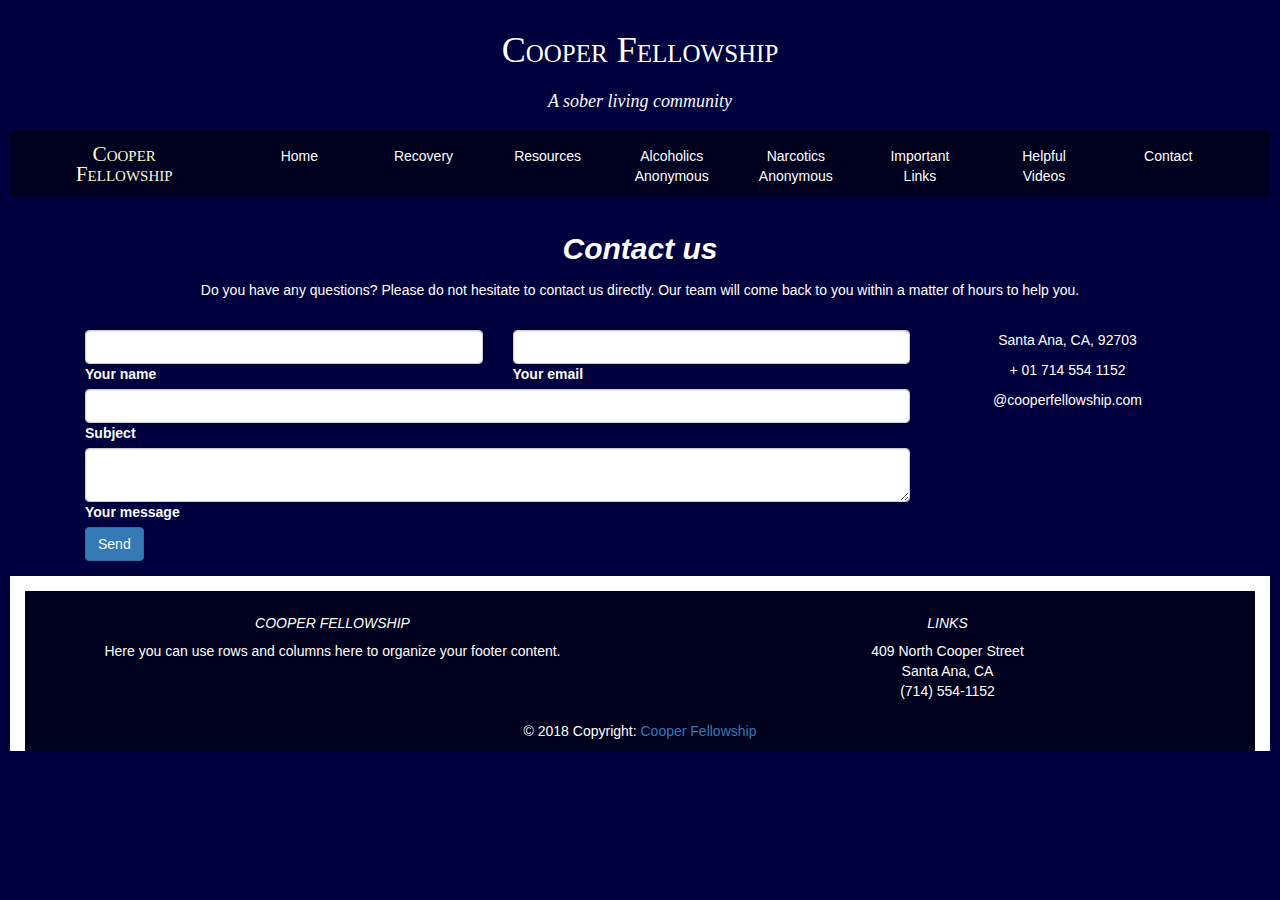
<file: coop/contact.html>
<!DOCTYPE html>
<html>
    
    <head>
        <meta charset="utf-8">
        <meta http-equiv="X-UA-Compatible" content="IE=edge">
        <title>COOPER FELLOWSHIP</title>
        <meta name="description" content="A guide to sobriety at Cooper Fellowship.">
        <meta name="viewport" content="width=device-width, initial-scale=1.0">
        
        <script language="JavaScript" type="text/javascript" src="scripts/jquery-3.3.1.min.js"></script>
        <script language="JavaScript" type="text/javascript" src="scripts/bootstrap.min.js"></script>
        <script src="https://ajax.googleapis.com/ajax/libs/jquery/3.3.1/jquery.min.js"></script>
        <script src="https://maxcdn.bootstrapcdn.com/bootstrap/3.3.7/js/bootstrap.min.js"></script>
        <script src="https://platform.twitter.com/widgets.js"></script>

        <link rel="stylesheet" href="styles/bootstrap.min.css" media=screen>
        <link rel="stylesheet" href="styles/main.css">
        <link rel="stylesheet" href="https://maxcdn.bootstrapcdn.com/bootstrap/3.3.7/css/bootstrap.min.css">

        <script src="https://cdnjs.cloudflare.com/ajax/libs/popper.js/1.12.9/umd/popper.min.js"
        integrity="sha384-ApNbgh9B+Y1QKtv3Rn7W3mgPxhU9K/ScQsAP7hUibX39j7fakFPskvXusvfa0b4Q"
        crossorigin="anonymous"></script>


    </head>
    <body>
        
        
<div class="p-3 mb-2 bg-primary-dark text-light">
    
<!-- Begin Header -->    

<div class="container-fluid" style="background-color:transparent;color:#fff;height:120px;">
 <div class="row">
    <div class="col"></div>
    <div class="col-12">
        <h1 class="text-white">Cooper Fellowship</h1>
    </div>
    <div class="col"></div>
 </div>   
 <div class="row">
    <div class="col"></div>
    <div class="position-relative col-6">
        <h4 class="text-light">A sober living community</h4>
    </div>
    <div class="col"></div>
 </div>
</div>

<div class="nav-container" data-spy="affix" data-offset-top="120">
<nav class="navbar navbar-expand-sm navbar-expand-lg navbar-light bg-light">
  <a class="navbar-brand col-12 col-sm-2">Cooper<br> Fellowship</a>
  <button class="navbar-toggler col-12" type="button" data-toggle="collapse" data-target="#navMenu" aria-controls="navMenu" aria-expanded="false" aria-label="Toggle navigation">
    <span class="navbar-toggler-icon"></span>
      </button>


  <div class="collapse navbar-collapse text-center" id="navMenu">
    <ul class="navbar-nav mr-auto mt-2 mt-lg-2">
    <div class="row">
    <div class="col-lg-6">
     <div class="row">
      <li class="nav-item col-12 col-sm-3 col-lg-3 active">
        <a class="nav-link" href="index.html">Home <span class="sr-only">(current)</span></a>
      </li>
      <li class="nav-item col-12 col-sm-3 col-lg-3">
        <a class="nav-link" href="recovery.html">Recovery</a>
      </li>
      <li class="nav-item col-12 col-sm-3 col-lg-3">
        <a class="nav-link" href="resources.html">Resources</a>
      </li>
      <li class="nav-item col-12 col-sm-3 col-lg-3">
        <a class="nav-link" href="aa.html">Alcoholics Anonymous</a>
      </li>
    </div></div> 
    <div class="col-lg-6">
     <div class="row">        
      <li class="nav-item col-12 col-sm-3 col-lg-3">
        <a class="nav-link" href="na.html">Narcotics Anonymous</a>
      </li>
      <li class="nav-item col-12 col-sm-3 col-lg-3">
        <a class="nav-link" href="links.html">Important Links</a>
      </li>
      <li class="nav-item col-12 col-sm-3 col-lg-3">
        <a class="nav-link" href="videos.html">Helpful Videos</a>
      </li>        
      <li class="nav-item col-12 col-sm-3 col-lg-3">
        <a class="nav-link" href="#">Contact</a>
      </li>
     </div></div></div>
    </ul>
  </div>
</nav>
</div>
        <!-- End Header -->

        
            
   <!-- Begin Page -->

    <!--Section: Contact v.2-->
<div class="container">
<section class="mb-4">

    <!--Section heading-->
    <h2 class="h1-responsive font-weight-bold text-center my-4">Contact us</h2>
    <!--Section description-->
    <p class="text-center w-responsive mx-auto mb-5">Do you have any questions? Please do not hesitate to contact us directly. Our team will come back to you within
        a matter of hours to help you.</p>

    <div class="row">

        <!--Grid column-->
        <div class="col-md-9 mb-md-0 mb-5">
            <form id="contact-form" name="contact-form" action="mail.php" method="POST">

                <!--Grid row-->
                <div class="row">

                    <!--Grid column-->
                    <div class="col-md-6">
                        <div class="md-form mb-0">
                            <input type="text" id="name" name="name" class="form-control">
                            <label for="name" class="">Your name</label>
                        </div>
                    </div>
                    <!--Grid column-->

                    <!--Grid column-->
                    <div class="col-md-6">
                        <div class="md-form mb-0">
                            <input type="text" id="email" name="email" class="form-control">
                            <label for="email" class="">Your email</label>
                        </div>
                    </div>
                    <!--Grid column-->

                </div>
                <!--Grid row-->

                <!--Grid row-->
                <div class="row">
                    <div class="col-md-12">
                        <div class="md-form mb-0">
                            <input type="text" id="subject" name="subject" class="form-control">
                            <label for="subject" class="">Subject</label>
                        </div>
                    </div>
                </div>
                <!--Grid row-->

                <!--Grid row-->
                <div class="row">

                    <!--Grid column-->
                    <div class="col-md-12">

                        <div class="md-form">
                            <textarea type="text" id="message" name="message" rows="2" class="form-control md-textarea"></textarea>
                            <label for="message">Your message</label>
                        </div>

                    </div>
                </div>
                <!--Grid row-->

            </form>

            <div class="text-center text-md-left">
                <a class="btn btn-primary" onclick="document.getElementById('contact-form').submit();">Send</a>
            </div>
            <div class="status"></div>
        </div>
        <!--Grid column-->

        <!--Grid column-->
        <div class="col-md-3 text-center">
            <ul class="list-unstyled mb-0">
                <li><i class="fa fa-map-marker fa-2x"></i>
                    <p>Santa Ana, CA, 92703</p>
                </li>

                <li><i class="fa fa-phone mt-4 fa-2x"></i>
                    <p>+ 01 714 554 1152</p>
                </li>

                <li><i class="fa fa-envelope mt-4 fa-2x"></i>
                    <p>@cooperfellowship.com</p>
                </li>
            </ul>
        </div>
        <!--Grid column-->

    </div>

</section>
<!--Section: Contact v.2-->
    
    </div>
    
    <!-- End Page -->    
        
<div class="container-fluid bg-white">
<!--Footer-->
<footer class="page-footer font-small blue pt-4 mt-4">

    <!--Footer Links-->
    <div class="container-fluid text-center text-md-center">
        <div class="row">

            <!--First column-->
            <div class="col-md-6">
                <h5 class="text-uppercase">COOPER FELLOWSHIP</h5>
                <p>Here you can use rows and columns here to organize your footer content.</p>
            </div>
            <!--/.First column-->

            <!--Second column-->
            <div class="col-md-6">
                <h5 class="text-uppercase">Links</h5>
                <ul class="list-unstyled">
                    <li>
                        409 North Cooper Street
                    </li>
                    <li>
                        Santa Ana, CA
                    </li>
                    <li>
                        (714) 554-1152
                    </li>
                </ul>
            </div>
            <!--/.Second column-->
        </div>
    </div>
    <!--/.Footer Links-->

    <!--Copyright-->
    <div class="footer-copyright py-3 text-center">
        © 2018 Copyright:
        <a href="https://mdbootstrap.com/material-design-for-bootstrap/"> Cooper Fellowship </a>
    </div>
    <!--/.Copyright-->

    </footer></div>
<!-- End Footer -->
        
                      
        
<script type="text/javascript">
  $(document).ready(function(){
    //$('.nav').affix({offset: {top: 100} });
    $('.carousel').carousel({
      interval: 3000
    });
    $('.carousel-control.left').click(function() {
    $('#myCarousel').carousel('prev');
    });

    $('.carousel-control.right').click(function() {
    $('#myCarousel').carousel('next');
    }); 

  });    
</script>
        
    </body>
</html>
</file>
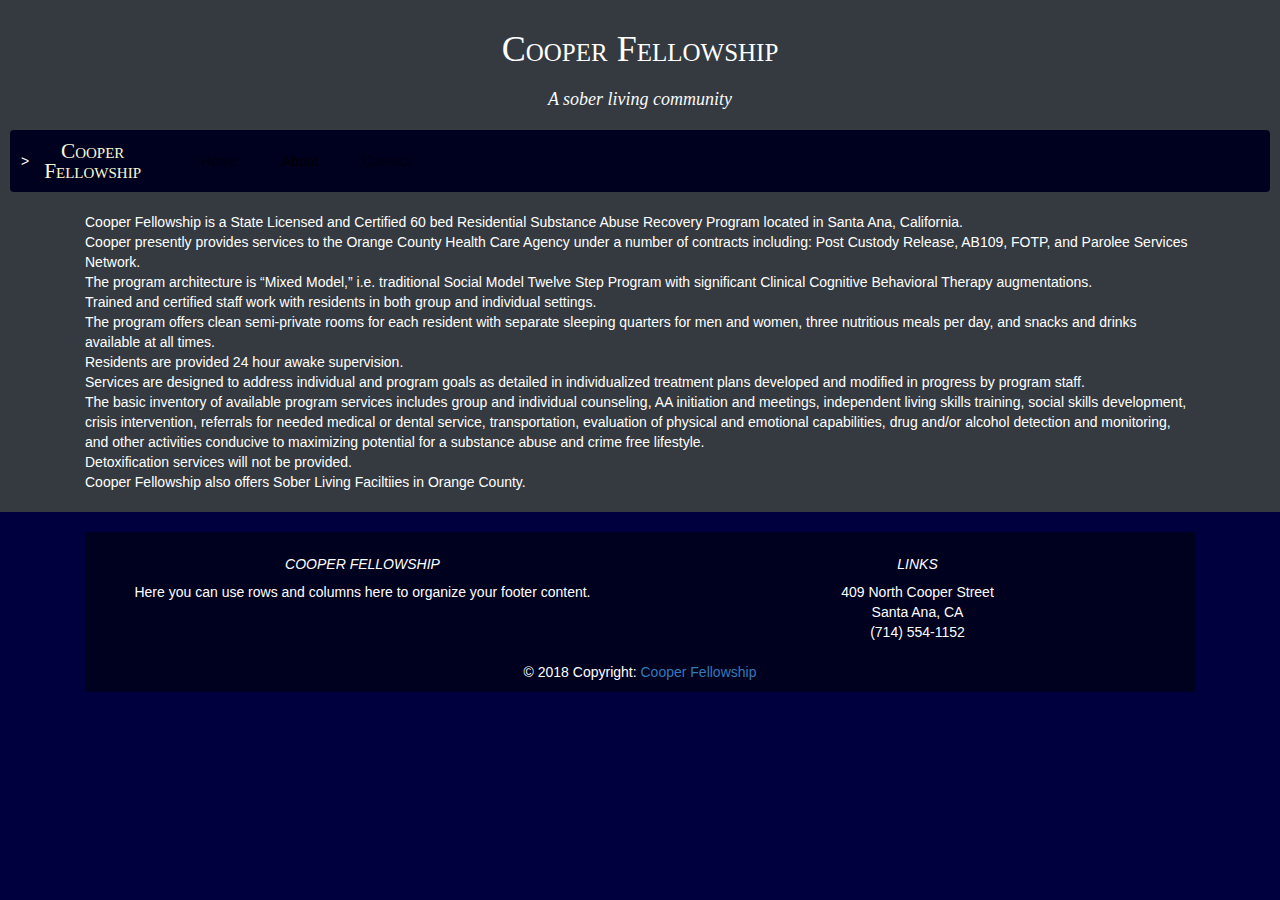
<file: coop/program.html>
<!DOCTYPE html>
<html>
    
    <head>
        <meta charset="utf-8">
        <meta http-equiv="X-UA-Compatible" content="IE=edge">
        <title>COOPER FELLOWSHIP</title>
        <meta name="description" content="A program overview for Cooper Fellowship.">
        <meta name="viewport" content="width=device-width, initial-scale=1.0">
        
        <script language="JavaScript" type="text/javascript" src="scripts/jquery-3.3.1.min.js"></script>
        <script language="JavaScript" type="text/javascript" src="scripts/bootstrap.min.js"></script>
        <script src="https://ajax.googleapis.com/ajax/libs/jquery/3.3.1/jquery.min.js"></script>
        <script src="https://maxcdn.bootstrapcdn.com/bootstrap/3.3.7/js/bootstrap.min.js"></script>

        <link rel="stylesheet" href="styles/bootstrap.min.css" media=screen>
        <link rel="stylesheet" href="styles/main.css">
        <link rel="stylesheet" href="https://maxcdn.bootstrapcdn.com/bootstrap/3.3.7/css/bootstrap.min.css">

        <script src="https://cdnjs.cloudflare.com/ajax/libs/popper.js/1.12.9/umd/popper.min.js"
        integrity="sha384-ApNbgh9B+Y1QKtv3Rn7W3mgPxhU9K/ScQsAP7hUibX39j7fakFPskvXusvfa0b4Q"
        crossorigin="anonymous"></script>

    </head>
    <body>
        
        
<div class="p-3 mb-2 bg-dark text-light">
    
<!-- Begin Header -->    
            
<div class="container-fluid" style="background-color:transparent;color:#fff;height:120px;">
 <div class="row">
    <div class="col"></div>
    <div class="col-6">
        <h1 class="text-white">Cooper Fellowship</h1>
    </div>
    <div class="col"></div>
 </div>   
 <div class="row">
    <div class="col"></div>
    <div class="col-6">
        <h4 class="text-light">A sober living community</h4>
    </div>
    <div class="col"></div>
 </div>
</div>

<nav class="navbar navbar-expand-lg navbar-light bg-light" data-spy="affix" data-offset-top="110">>
  <a class="navbar-brand">Cooper<br> Fellowship</a>
  <button class="navbar-toggler" type="button" data-toggle="collapse" data-target="#navbarTogglerDemo02" aria-controls="navbarTogglerDemo02" aria-expanded="false" aria-label="Toggle navigation">
    <span class="navbar-toggler-icon"></span>
  </button>

  <div class="collapse navbar-collapse col-12" id="navbarTogglerDemo02">
    <ul class="navbar-nav mr-auto mt-2 mt-lg-0">
      <li class="nav-item col-4">
        <a class="nav-link" href="#">Home</a>
      </li>
      <li class="nav-item col-4 active">
        <a class="nav-link" href="program.html">About<span class="sr-only"> (current)</span></a>
      </li>
        <li class="nav-item col-4">
        <a class="nav-link" href="#">Contact</a>
    </ul>
  </div>
</nav>
        <!-- End Header -->

        
            
   <!-- Begin Page -->
<div class="container"> 
    <p>
        Cooper Fellowship is a State Licensed and Certified 60 bed Residential Substance Abuse Recovery Program located in Santa Ana, California.<br />

Cooper presently provides services to the Orange County Health Care Agency under a number of contracts including:
Post Custody Release, 
AB109, 
FOTP, 
and Parolee Services Network.<br /> 

The program architecture is “Mixed Model,” i.e. traditional Social Model Twelve Step Program with significant Clinical Cognitive Behavioral Therapy augmentations.<br />

Trained and certified staff work with residents in both group and individual settings.<br />

The program offers clean semi-private rooms for each resident with separate sleeping quarters for men and women, three nutritious meals per day, and snacks and drinks available at all times.<br />

Residents are provided 24 hour awake supervision.<br />

Services are designed to address individual and program goals as detailed in individualized treatment plans developed and modified in progress by program staff.<br />

The basic inventory of available program services includes
group and individual counseling, 
AA initiation and meetings, 
independent living skills training, 
social skills development, 
crisis intervention, 
referrals for needed medical or dental service, 
transportation, 
evaluation of physical and emotional capabilities, 
drug and/or alcohol detection and monitoring, 
and other activities conducive to maximizing potential for a substance abuse and crime free lifestyle.<br /> 

Detoxification services will not be provided.<br /> 
Cooper Fellowship also offers Sober Living Faciltiies in Orange County.


    </p>
</div>
        
</div><!-- End Page -->    
        
<div class="container">
<!--Footer-->
<footer class="page-footer font-small blue pt-4 mt-4">

    <!--Footer Links-->
    <div class="container-fluid text-center text-md-cemter">
        <div class="row">

            <!--First column-->
            <div class="col-md-6">
                <h5 class="text-uppercase">COOPER FELLOWSHIP</h5>
                <p>Here you can use rows and columns here to organize your footer content.</p>
            </div>
            <!--/.First column-->

            <!--Second column-->
            <div class="col-md-6">
                <h5 class="text-uppercase">Links</h5>
                <ul class="list-unstyled">
                    <li>
                        409 North Cooper Street
                    </li>
                    <li>
                        Santa Ana, CA
                    </li>
                    <li>
                        (714) 554-1152
                    </li>
                </ul>
            </div>
            <!--/.Second column-->
        </div>
    </div>
    <!--/.Footer Links-->

    <!--Copyright-->
    <div class="footer-copyright py-3 text-center">
        © 2018 Copyright:
        <a href="https://mdbootstrap.com/material-design-for-bootstrap/"> Cooper Fellowship </a>
    </div>
    <!--/.Copyright-->

    </footer></div>
<!-- End Footer -->
        
                      
        
<script type="text/javascript">
  $(document).ready(function(){
    //$('.nav').affix({offset: {top: 100} });
    $('.carousel').carousel({
      interval: 3000
    });
    $('.carousel-control.left').click(function() {
    $('#myCarousel').carousel('prev');
    });

    $('.carousel-control.right').click(function() {
    $('#myCarousel').carousel('next');
    });
      

  });    
</script>
        
    </body>
</html>
</file>
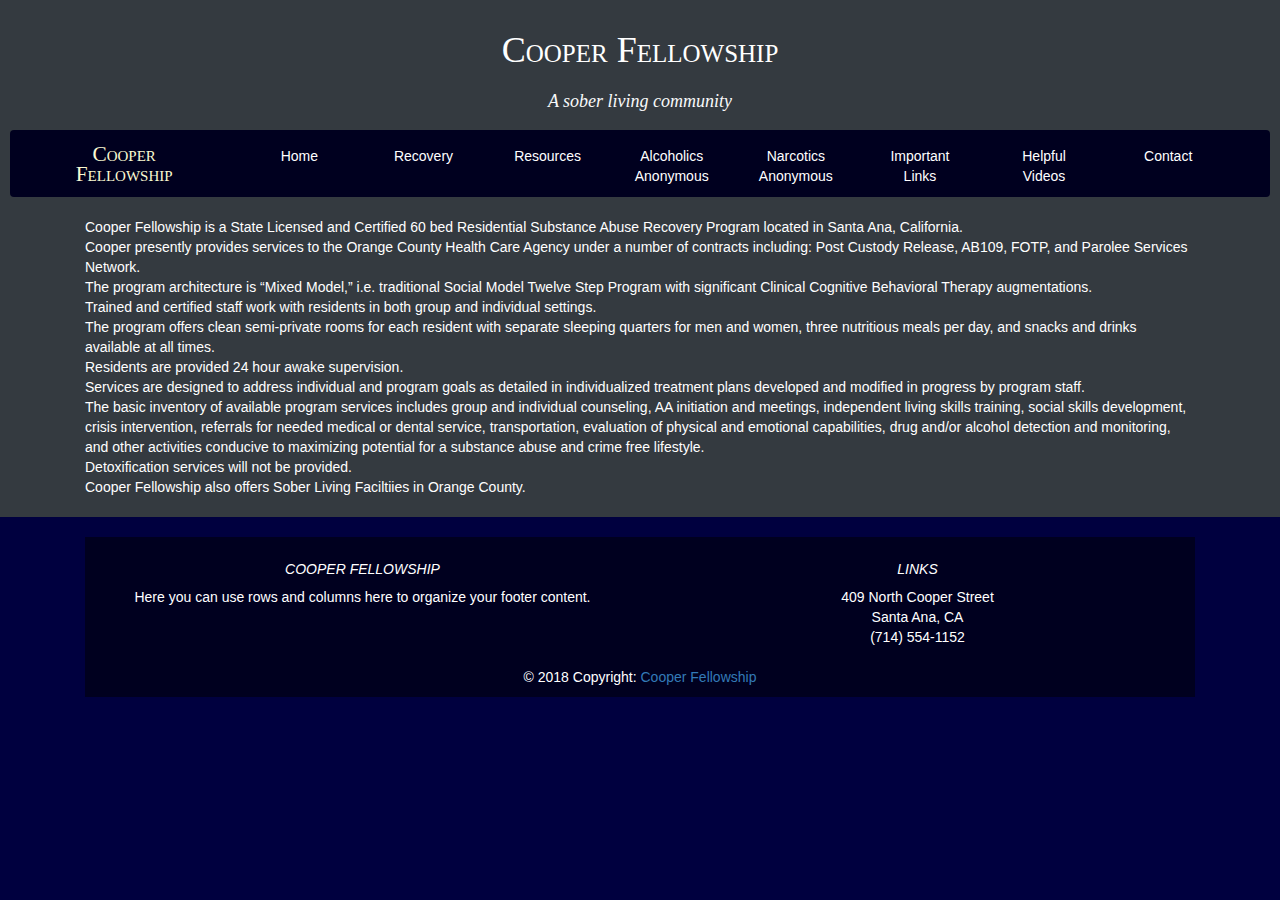
<file: coop/resources.html>
<!DOCTYPE html>
<html>
    
    <head>
        <meta charset="utf-8">
        <meta http-equiv="X-UA-Compatible" content="IE=edge">
        <title>COOPER FELLOWSHIP</title>
        <meta name="description" content="A program overview for Cooper Fellowship.">
        <meta name="viewport" content="width=device-width, initial-scale=1.0">
        
        <script language="JavaScript" type="text/javascript" src="scripts/jquery-3.3.1.min.js"></script>
        <script language="JavaScript" type="text/javascript" src="scripts/bootstrap.min.js"></script>
        <script src="https://ajax.googleapis.com/ajax/libs/jquery/3.3.1/jquery.min.js"></script>
        <script src="https://maxcdn.bootstrapcdn.com/bootstrap/3.3.7/js/bootstrap.min.js"></script>

        <link rel="stylesheet" href="styles/bootstrap.min.css" media=screen>
        <link rel="stylesheet" href="styles/main.css">
        <link rel="stylesheet" href="https://maxcdn.bootstrapcdn.com/bootstrap/3.3.7/css/bootstrap.min.css">

        <script src="https://cdnjs.cloudflare.com/ajax/libs/popper.js/1.12.9/umd/popper.min.js"
        integrity="sha384-ApNbgh9B+Y1QKtv3Rn7W3mgPxhU9K/ScQsAP7hUibX39j7fakFPskvXusvfa0b4Q"
        crossorigin="anonymous"></script>

    </head>
    <body>
        
        
<div class="p-3 mb-2 bg-dark text-light">
    
<!-- Begin Header -->    

<div class="container-fluid" style="background-color:transparent;color:#fff;height:120px;">
 <div class="row">
    <div class="col"></div>
    <div class="col-12">
        <h1 class="text-white">Cooper Fellowship</h1>
    </div>
    <div class="col"></div>
 </div>   
 <div class="row">
    <div class="col"></div>
    <div class="position-relative col-6">
        <h4 class="text-light">A sober living community</h4>
    </div>
    <div class="col"></div>
 </div>
</div>

<div class="nav-container" data-spy="affix" data-offset-top="120">
<nav class="navbar navbar-expand-sm navbar-expand-lg navbar-light bg-light">
  <a class="navbar-brand col-12 col-sm-2">Cooper<br> Fellowship</a>
  <button class="navbar-toggler col-12" type="button" data-toggle="collapse" data-target="#navMenu" aria-controls="navMenu" aria-expanded="false" aria-label="Toggle navigation">
    <span class="navbar-toggler-icon"></span>
      </button>


  <div class="collapse navbar-collapse text-center" id="navMenu">
    <ul class="navbar-nav mr-auto mt-2 mt-lg-2">
    <div class="row">
    <div class="col-lg-6">
     <div class="row">
      <li class="nav-item col-12 col-sm-3 col-lg-3 active">
        <a class="nav-link" href="index.html">Home <span class="sr-only">(current)</span></a>
      </li>
      <li class="nav-item col-12 col-sm-3 col-lg-3">
        <a class="nav-link" href="recovery.html">Recovery</a>
      </li>
      <li class="nav-item col-12 col-sm-3 col-lg-3">
        <a class="nav-link" href="resources.html">Resources</a>
      </li>
      <li class="nav-item col-12 col-sm-3 col-lg-3">
        <a class="nav-link" href="aa.html">Alcoholics Anonymous</a>
      </li>
    </div></div> 
    <div class="col-lg-6">
     <div class="row">        
      <li class="nav-item col-12 col-sm-3 col-lg-3">
        <a class="nav-link" href="na.html">Narcotics Anonymous</a>
      </li>
      <li class="nav-item col-12 col-sm-3 col-lg-3">
        <a class="nav-link" href="links.html">Important Links</a>
      </li>
      <li class="nav-item col-12 col-sm-3 col-lg-3">
        <a class="nav-link" href="videos.html">Helpful Videos</a>
      </li>        
      <li class="nav-item col-12 col-sm-3 col-lg-3">
        <a class="nav-link" href="#">Contact</a>
      </li>
     </div></div></div>
    </ul>
  </div>
</nav>
</div>
        <!-- End Header -->

        
            
   <!-- Begin Page -->
<div class="container"> 
    <p>
        Cooper Fellowship is a State Licensed and Certified 60 bed Residential Substance Abuse Recovery Program located in Santa Ana, California.<br />

Cooper presently provides services to the Orange County Health Care Agency under a number of contracts including:
Post Custody Release, 
AB109, 
FOTP, 
and Parolee Services Network.<br /> 

The program architecture is “Mixed Model,” i.e. traditional Social Model Twelve Step Program with significant Clinical Cognitive Behavioral Therapy augmentations.<br />

Trained and certified staff work with residents in both group and individual settings.<br />

The program offers clean semi-private rooms for each resident with separate sleeping quarters for men and women, three nutritious meals per day, and snacks and drinks available at all times.<br />

Residents are provided 24 hour awake supervision.<br />

Services are designed to address individual and program goals as detailed in individualized treatment plans developed and modified in progress by program staff.<br />

The basic inventory of available program services includes
group and individual counseling, 
AA initiation and meetings, 
independent living skills training, 
social skills development, 
crisis intervention, 
referrals for needed medical or dental service, 
transportation, 
evaluation of physical and emotional capabilities, 
drug and/or alcohol detection and monitoring, 
and other activities conducive to maximizing potential for a substance abuse and crime free lifestyle.<br /> 

Detoxification services will not be provided.<br /> 
Cooper Fellowship also offers Sober Living Faciltiies in Orange County.


    </p>
</div>
        
</div><!-- End Page -->    
        
<div class="container">
<!--Footer-->
<footer class="page-footer font-small blue pt-4 mt-4">

    <!--Footer Links-->
    <div class="container-fluid text-center text-md-cemter">
        <div class="row">

            <!--First column-->
            <div class="col-md-6">
                <h5 class="text-uppercase">COOPER FELLOWSHIP</h5>
                <p>Here you can use rows and columns here to organize your footer content.</p>
            </div>
            <!--/.First column-->

            <!--Second column-->
            <div class="col-md-6">
                <h5 class="text-uppercase">Links</h5>
                <ul class="list-unstyled">
                    <li>
                        409 North Cooper Street
                    </li>
                    <li>
                        Santa Ana, CA
                    </li>
                    <li>
                        (714) 554-1152
                    </li>
                </ul>
            </div>
            <!--/.Second column-->
        </div>
    </div>
    <!--/.Footer Links-->

    <!--Copyright-->
    <div class="footer-copyright py-3 text-center">
        © 2018 Copyright:
        <a href="https://mdbootstrap.com/material-design-for-bootstrap/"> Cooper Fellowship </a>
    </div>
    <!--/.Copyright-->

    </footer></div>
<!-- End Footer -->
        
                      
        
<script type="text/javascript">
  $(document).ready(function(){
    //$('.nav').affix({offset: {top: 100} });
    $('.carousel').carousel({
      interval: 3000
    });
    $('.carousel-control.left').click(function() {
    $('#myCarousel').carousel('prev');
    });

    $('.carousel-control.right').click(function() {
    $('#myCarousel').carousel('next');
    });
      

  });    
</script>
        
    </body>
</html>
</file>
<file: coop/styles/main.css>
body {
    background: #00003f !important;
    color: red;
    font-family: "Helvetica Neue", Helvetica, Arial, sans-serif;
    font-size: 16px;
    line-height: 1.5;
    max-width: 100%;
    max-height: 100%
    @link-color: #ffff00 !important;
}


h1 {
    text-align: center;
    color: lightgoldenrodyellow !important;
    font-family: "Palatino Linotype", "Book Antiqua", Palatino, serif !important;
        font-variant: small-caps
}

h4 {
    text-align: center;
    color: lightgoldenrodyellow !important;
    font-family: "Palatino Linotype", "Book Antiqua", Palatino, serif !important;
}

h2, h3, h4, h5, h6 {
    color: #222;
    font-weight: 600;
    line-height: 1.3;
    text-align: center;
    font-style: italic;
}

h2 {
    margin-top: 1.3em;
    color: white !important;
}

a:hover {
 color: lightblue;
}


b, strong {
    font-weight: 600;
}


img {
    animation: colorize 2s cubic-bezier(0, 0, .78, .36) 1;
    background: transparent;
    border: 10px solid rgba(0, 0, 0, 0.12);
    border-radius: 4px;
    display: block;
    margin: 0.5em auto;
    height: auto; 
    width: auto; 
    max-width: 70%; 
    max-height: 70%;
}

p {
    color: white;
}

footer {
    background: #00001f;
    color: #fff;
}

.affix {
      top: 0;
    margin-left: -10px;
      width: 102%;
    position: fixed;
      z-index: 9999 !important;
  }


/*
Menu Items
*/

#navMenu a {
    color: white !important;
}

#navMenu .active  {
    color: gray !important;
}

.nav-tabs a {
    color: white;
}

.nav-tabs a:hover {
    color: white;
}

.lead {
    color: black;
}

/*
Active Items
*/

/*
Menu Header
*/


.navbar-brand {
    color:lightgoldenrodyellow !important;
    font-family: "Palatino Linotype", "Book Antiqua", Palatino, serif !important;
    font-variant: small-caps;
    font-size: 16pt !important;
    text-align: center;
    margin-top: -20px;
}

/*
Menu
*/

.top-nav-collapse {
    background-color: blue !important; 
}

.navbar:not(.top-nav-collapse) {
    background: #00001f !important;
}

input[type=submit] {
    display:inline-block;
    color: white;
    border: white 5;
    padding: 5px;
    background: #00002f;
    font-weight: 600;
}

input[type=submit]:hover {
    background: black;
}
</file>
